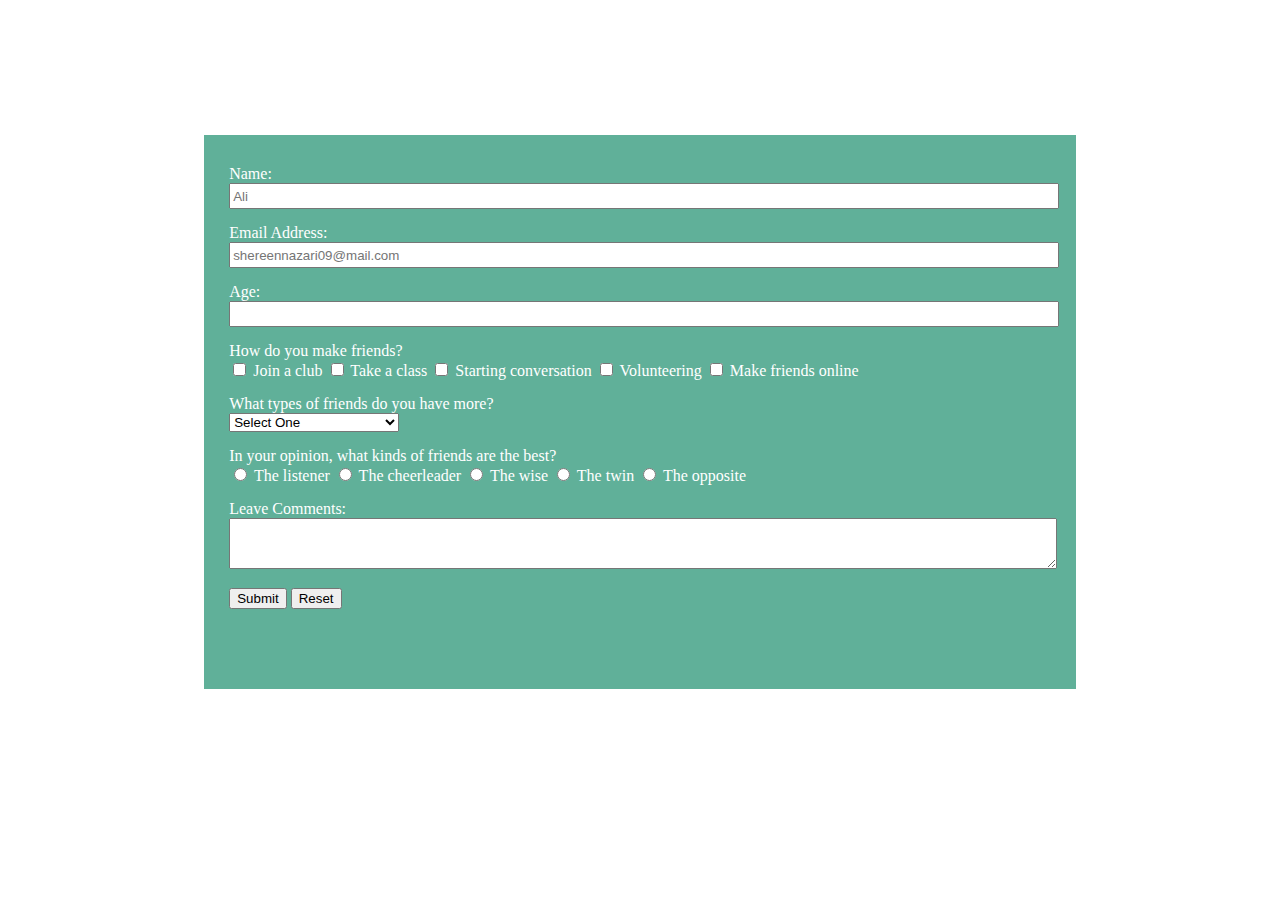
<file: Index.html>
<!doctype html>
<html>
    <head>
        <title>Assignment#02</title>
        <link rel="stylesheet" type="text/css" href="styles.css">
    </head>
    <body>
        <header>
            <h1>Friendship survey form </h1>

            <p id="description">please share your information to help us with this survey.</p>
        </header>
        <main>
            <div class="container">
            <form id="survey-form" action="confirmation.html" method="GET">
                <div>
                   <label for="name">Name:</label>
                   <input type="text" id="name" placeholder="Ali" name="name" 
                   required minlength="3"/>
                </div>
                <div>
                   <label for="email">Email Address:</label>
                   <input type="email" id="email" name="email" 
                   placeholder="shereennazari09@mail.com" required/>
                </div>
                <div>
                   <label for="number">Age:</label>
                   <input type="number" id="number" name="age" required/>
                </div>
                
                <div>
                    <label>How do you make friends?</label>
                
                    <input type="checkbox" id="join-a-club" name="making-friends-method"/>
                    <label class="inline-label" for="join-a-club">Join a club</label>

                    <input type="checkbox" id="take-a-class" name="making-friends-method"/>
                    <label class="inline-label" for="take-a-class">Take a class</label>
            
                    <input type="checkbox" id="starting-conversation" name="making-friend-method"/>
                    <label class="inline-label" for="starting-conversation">Starting conversation</label>

                    <input type="checkbox" id="volunteering" name="making-friend-method"/>
                    <label class="inline-label" for="volunteering">Volunteering</label>

                    <input type="checkbox" id="make-friends-online" name="making-friend-method"/>
                    <label class="inline-label" for="make-friends-online">Make friends online</label>
                </div>
                
                <div>
                    <label for="types-of-friends">What types of friends do you have more?</label>
                         <select id="types-of-friends">
                               <option class="friend's-types">Select One</option>
                               <option class="friend's-types">Acquaintances</option>
                               <option class="friend's-types">Work friends</option>
                               <option class="friend's-types">Casual friends</option>
                               <option class="friend's-types">Close friends</option>
                               <option class="friend's-types">The one you take care of</option>
                               <option class="friend's-types">Best friends</option>
                               <option class="friend's-types">Lifetime friends</option>
                         </select>
                      </div>
                      
                      <div>
                         <label>In your opinion, what kinds of friends are the best?</label>
                
                         <input type="radio" id="the-listener" name="the-best-friend"/>
                         <label class="inline-label" for="the-listener">The listener</label>

                         <input type="radio" id="the-cheerleader" name="the-best-friend"/>
                         <label class="inline-label" for="the-cheerleader">The cheerleader</label>
                
                         <input type="radio" id="the-wise-friend" name="the-best-friend"/>
                         <label class="inline-label" for="the-wise-friend">The wise</label>

                         <input type="radio" id="the-twin" name="the-best-friend"/>
                         <label class="inline-label" for="the-twin">The twin</label>

                         <input type="radio" id="the-opposite-friend" name="the-best-friend"/>
                         <label class="inline-label" for="the-opposite-friend">The opposite</label>
                     </div>
                     
                     <div>
                         <label for="com">Leave Comments:</label>
                         <textarea id="com"></textarea>
                     </div>
                     
                     <div>
                         <button type="submit">Submit</button>
                         <button type="reset">Reset</button>
                     </div>  
                </form>
            </div>
        </main>
    </body>
</html>
</file>
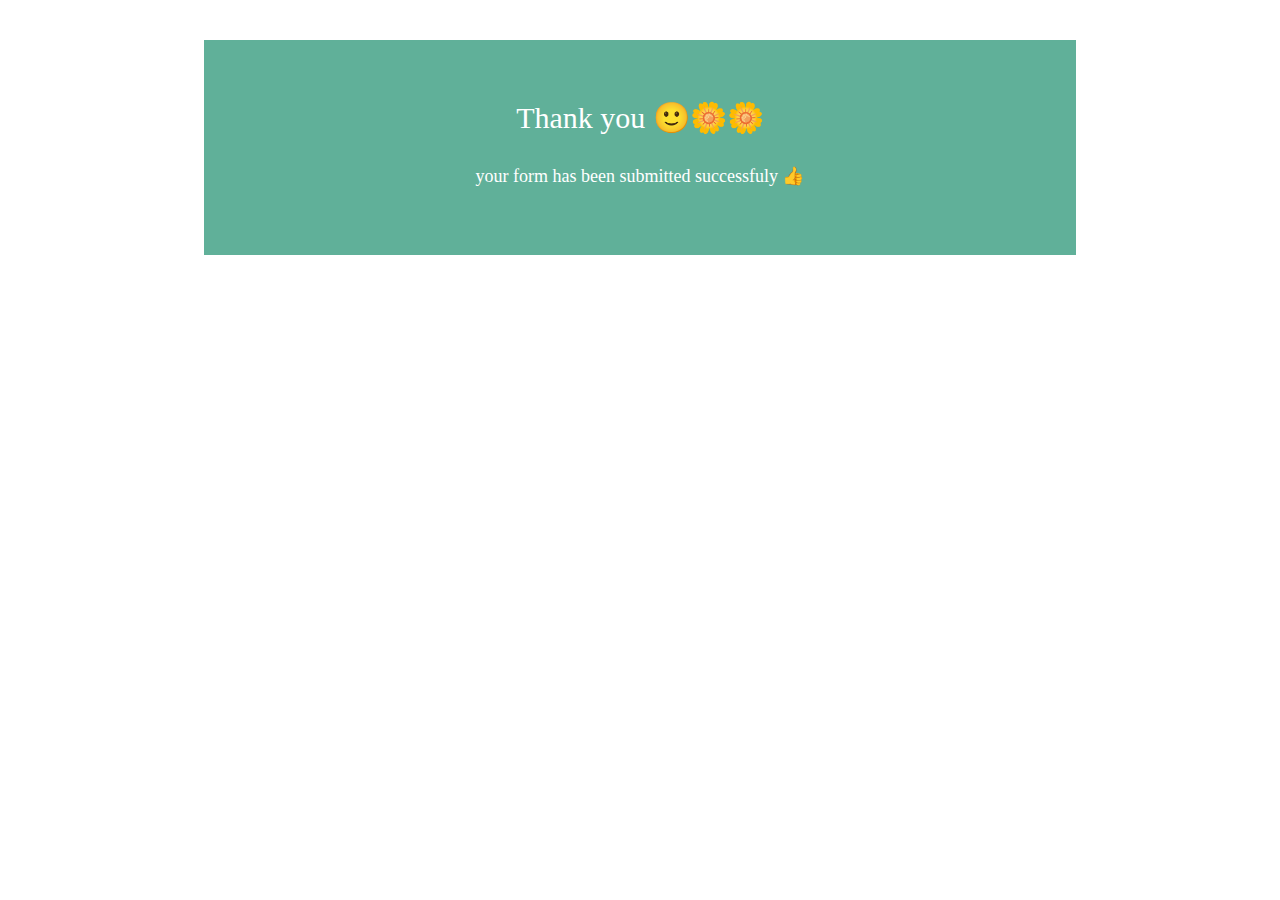
<file: confirmation.html>
<!doctype html>
<html>
    <head>
        <title>confirmation.html</title>
        <link rel="stylesheet" type="text/css" href="styles.css">
    </head>
    <body>
        <main>
        <p>Thank you 🙂🌼🌼</p>
        <p id="description">your form has been submitted successfuly 👍</p>
        </main>
    </body>
</html>
</file>
<file: styles.css>
body{
    Background-image: url(https://plus.unsplash.com/premium_photo-1698846880090-dac63c317fcf?w=500&auto=format&fit=crop&q=60&ixlib=rb-4.0.3&ixid=M3wxMjA3fDB8MHxlZGl0b3JpYWwtZmVlZHwyNzJ8fHxlbnwwfHx8fHw%3D);
    background-repeat: no-repeat;
    background-position: center;
    background-size: cover;
}

h1, p {
    text-align: center;
    color: white;
    font-size: 30px;
}
#description{
    font-size: 18px;
}
main{
    background-color: #186A;
    color: white;
    width: 65%;
    margin-right: auto;
    margin-left: auto;
    margin-top: 40px;
    margin-bottom: 65px;
    padding-right: 25px;
    padding-left: 25px;
    padding-top: 30px;
    padding-bottom: 50px;
}
label{
    display: block;
}
.inline-label{
    display: inline;
}
div{
    padding-bottom: 15px;
}
input[type="text"], input[type="email"], input[type="number"] {
    width: 100%;
    height: 20px;
}
textarea{
    width: 100%;
    height: 45px;
}
</file>
